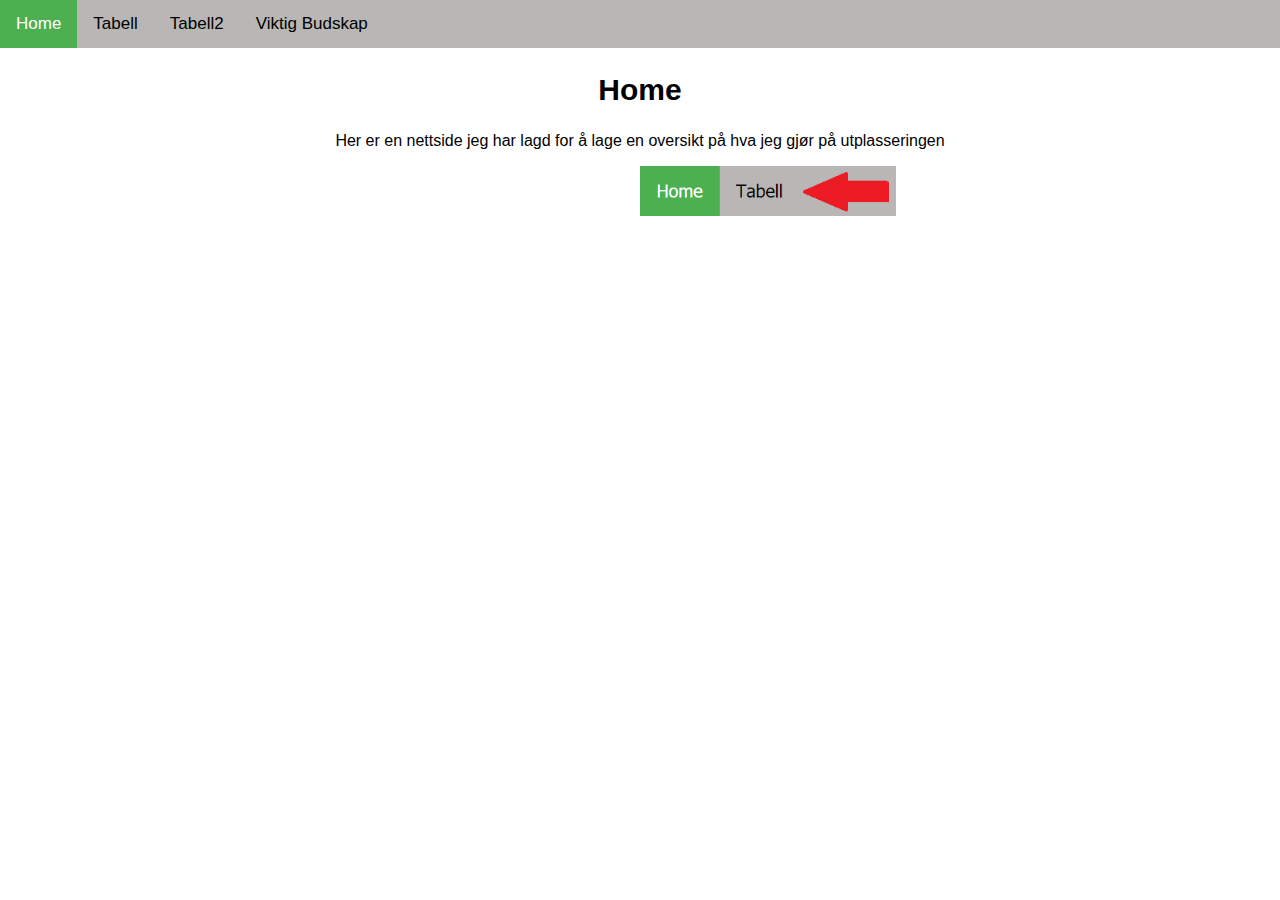
<file: Index.html>
<!DOCTYPE html>
<html>
<head>
  <!--for å linke css med index, den ble kalt index for det er det man vanligvis kaller home på hjemmesiden for-->
  <link rel="stylesheet" type="text/css" href="stylesheet.css"
<style>

</style>
</head>
<body>
  <!--div class for å spesifisere an slik at når jeg skriver "topnav" fikser an bare på det inni topnav-->
  <div class="topnav">
    <a class="active" href="Index.html">Home</a>
    <a href="Tabell.html">Tabell</a>
    <a href="Tabell2.html">Tabell2</a>
    <a href="Anime.html">Viktig Budskap</a>
  </div>
  <h2>Home</h2>
<div class="hjem"
<p>Her er en nettside jeg har lagd for å lage en oversikt på hva jeg gjør på utplasseringen</p>
</div>
<div class="midseksjon">
  <!--for å legge in bilder-->
  <img class="img-piler" src="piler.jpg" alt="Tabellen">
</div>


</body>
</html>
</file>
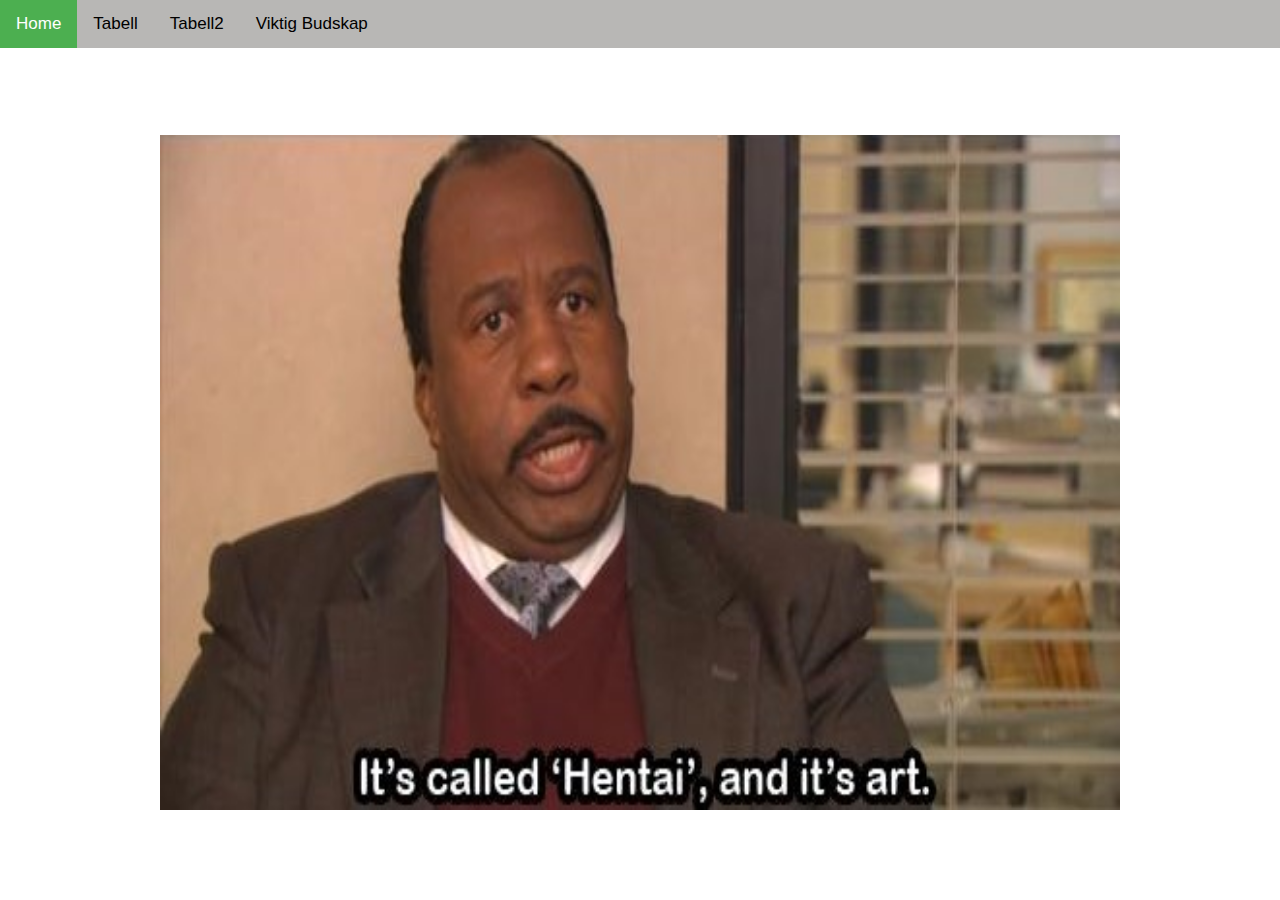
<file: Anime.html>
<!DOCTYPE html>
<html>
<head>
<link rel="stylesheet" type="text/css" href="stylesheet.css"
  </head>
<body>
  <div class="topnav">
    <a class="active" href="Index.html">Home</a>
    <a href="Tabell.html">Tabell</a>
      <a href="Tabell2.html">Tabell2</a>
        <a href="Anime.html">Viktig Budskap</a>
        </div>
<img class="hentai" src="45e.jpg" alt="Ja">
</div>
</body>
















</html>
</file>
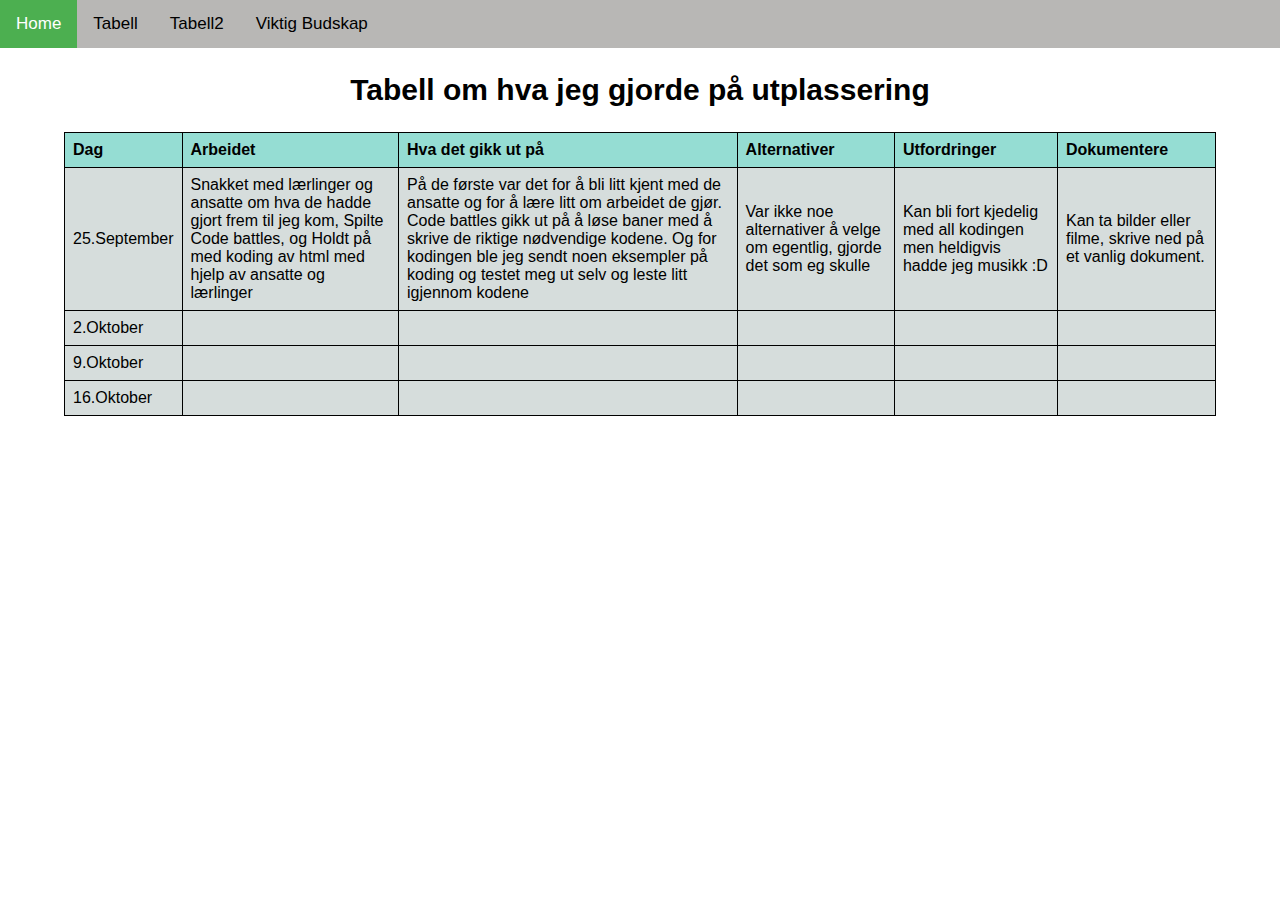
<file: Tabell.html>
<!DOCTYPE html>
<html>
<head>
  <!--Denne linker html med css'en-->
  <link rel="stylesheet" type="text/css" href="stylesheet.css"
<style>

</style>
</head>
<body>
  <!-- dette gjør at jeg kan lage en navigasjons bar-->
  <div class="topnav">
    <a class="active" href="index.html">Home</a>
    <a href="Tabell.html">Tabell</a>
      <a href="Tabell2.html">Tabell2</a>
      <a href="Anime.html">Viktig Budskap</a>
  </div>

    <h2>Tabell om hva jeg gjorde på utplassering</h2>
      <!--navn på div slik at jeg kan forandre spesefik denne diven i css-->
      <div class="tabell">
          <table>
      <!--Denne gjør slik at filen kan lese æøå-->
      <meta charset="utf-8">
      <tr>
        <th>Dag</th>
        <th>Arbeidet</th>
        <th>Hva det gikk ut på</th>
        <th>Alternativer</th>
        <th>Utfordringer</th>
        <th>Dokumentere</th>
      </tr>
  <tr>
    <td>25.September</td>
    <td>Snakket med lærlinger og ansatte om hva de hadde gjort frem til jeg kom, Spilte Code battles,
      og Holdt på med koding av html med hjelp av ansatte og lærlinger</td>
    <td>På de første var det for å bli litt kjent med de ansatte og for å lære litt om arbeidet de gjør.
    Code battles gikk ut på å løse baner med å skrive de riktige nødvendige kodene.
  Og for kodingen ble jeg sendt noen eksempler på koding og testet meg ut selv og leste litt igjennom kodene</td>
    <td>Var ikke noe alternativer å velge om egentlig, gjorde det som eg skulle</td>
    <td>Kan bli fort kjedelig med all kodingen men heldigvis hadde jeg musikk :D</td>
    <td>Kan ta bilder eller filme, skrive ned på et vanlig dokument.  </td>
  </tr>
  <tr>
    <td>2.Oktober</td>
    <td></td>
    <td></td>
    <td></td>
    <td></td>
    <td></td>
  </tr>
  <tr>
    <td>9.Oktober</td>
    <td></td>
    <td></td>
    <td></td>
    <td></td>
    <td></td>
  </tr>
  <tr>
    <td>16.Oktober</td>
    <td></td>
    <td></td>
    <td></td>
    <td></td>
    <td></td>

  </tr>
</table>
</div>


</style>
</body>
</html>
</file>
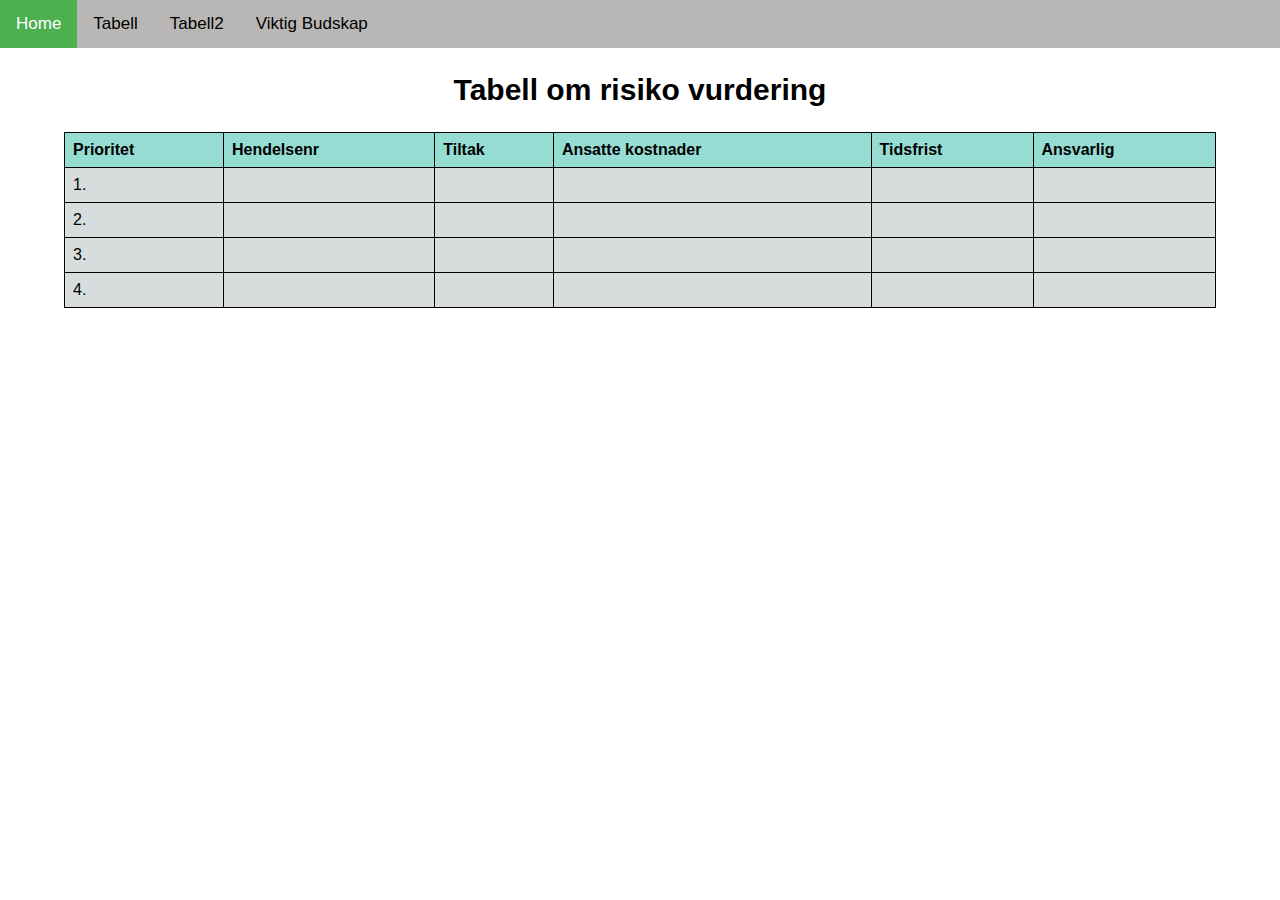
<file: Tabell2.html>
<!DOCTYPE html>
<html>
<head>
  <!--for å linke css med index, den ble kalt index for det er det man vanligvis kaller home på hjemmesiden for-->
  <link rel="stylesheet" type="text/css" href="stylesheet.css"
<style>

</style>
</head>
<body>
  <!--div class for å spesifisere an slik at når jeg skriver "topnav" fikser an bare på det inni topnav-->
  <div class="topnav">
    <a class="active" href="Index.html">Home</a>
    <a href="Tabell.html">Tabell</a>
      <a href="Tabell2.html">Tabell2</a>
      <a href="Anime.html">Viktig Budskap</a>
  </div>

  <h2>Tabell om risiko vurdering</h2>
  <div class="tabell">
  <table>
    <!--Denne gjør slik at filen kan lese æøå-->
    <meta charset="utf-8">
    <tr>
      <th>Prioritet</th>
      <th>Hendelsenr</th>
      <th>Tiltak</th>
      <th>Ansatte kostnader</th>
      <th>Tidsfrist</th>
      <th>Ansvarlig</th>
    </tr>
    <tr>
      <td>1.</td>
      <td></td>
      <td></td>
      <td></td>
      <td></td>
      <td>  </td>
    </tr>
    <tr>
      <td>2.</td>
      <td></td>
      <td></td>
      <td></td>
      <td></td>
      <td></td>
    </tr>
    <tr>
      <td>3.</td>
      <td></td>
      <td></td>
      <td></td>
      <td></td>
      <td></td>
    </tr>
    <tr>
      <td>4.</td>
      <td></td>
      <td></td>
      <td></td>
      <td></td>
      <td></td>

    </tr>
  </table>
  </div>
</file>
<file: stylesheet.css>
/*nesten alt ned er bare farge og font for skriften i de forskjellige dokumentene*/
h2{
  text-align: center;
  font-family: arial black, sans-serif;
  font-size: 30px;
}
body {
  background-color: #FFFFFF;
  font-family: Tahoma, Geneva, sans-serif;
  width: 100%;
  border: 0;
  margin: 0;

}

table {
  font-family: Arial, Helvetica, sans-serif;
  border-collapse: collapse;
  width: 100%;
}

td, th {
  border: 1px solid #000000;
  text-align: left;
  padding: 8px;
}

tr:nth-child(3) {
  background-color:  ##581845;
}
tr{
  background-color: #D6DDDC;
  color: #000000 ;
}
th{
background-color: #95DDD3;

}
h2{
color: #000000;

}
.topnav {
  background-color: #B8B7B5;
  overflow: hidden;
}

.topnav a {
  float: left;
  color: #000000;
  text-align: center;
  padding: 14px 16px;
  text-decoration: none;
  font-size: 17px;
}
.topnav a:hover {
  background-color: #ddd;
  color: black;
}
.topnav a.active {
  background-color: #4CAF50;
  color: white;
}
/*denne bestemmer for tabell*/
.tabell {
width: 90%;
position:absolute;
left: 5%;



}
/*sentrere hjem skriften*/
.hjem {
text-align: center;

}
/*plasserin av bilde*/
.img-piler{
width: 20%;
height: 20%;
margin: auto;
}

.midseksjon img{
margin-left: 40rem;

}
.hentai {
width: 75%;
height: 75%;
position: absolute;
left: 12.5%;
top: 15%;

}
</file>
